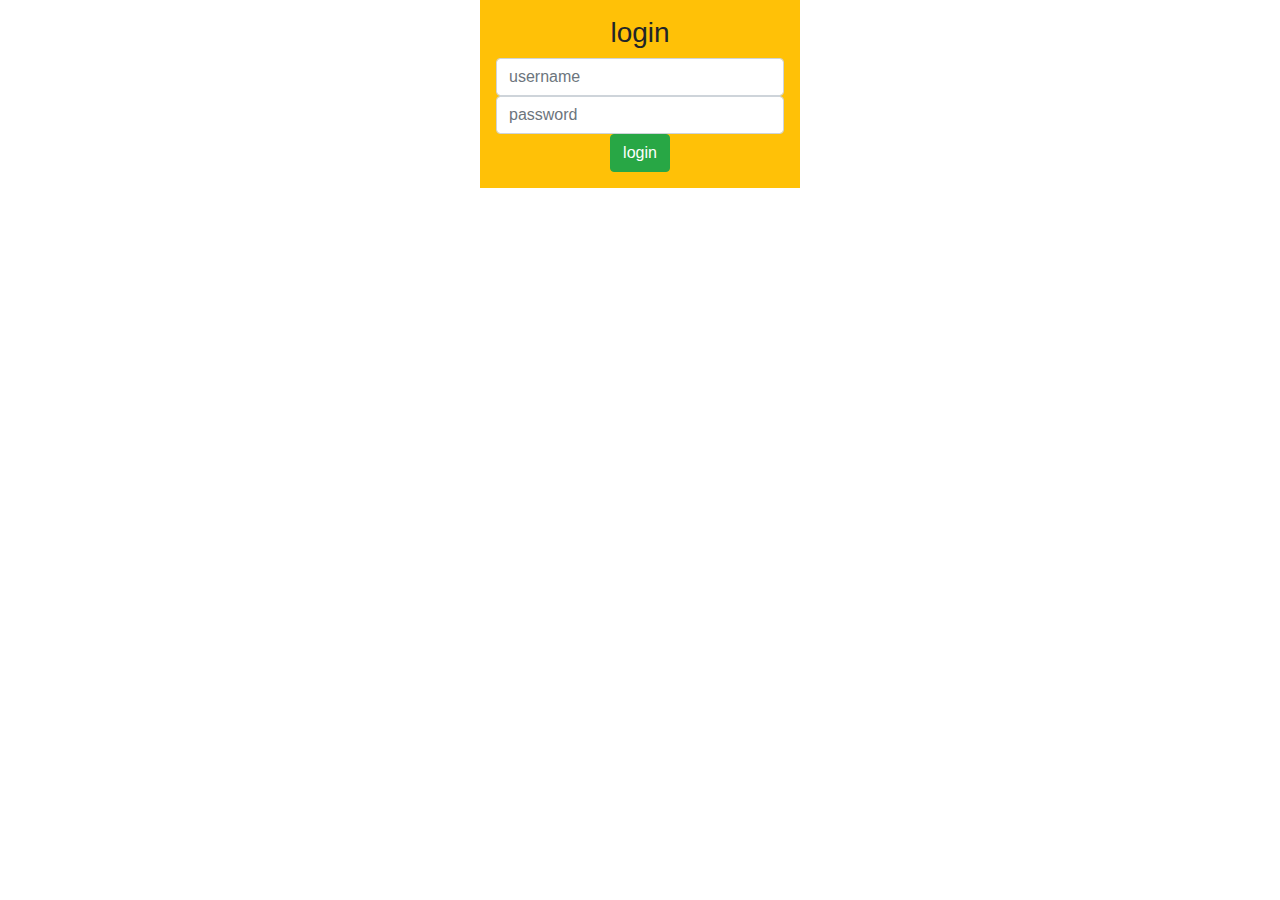
<file: index.html>
<!DOCTYPE html>
<html>
    <head>
       <link rel="stylesheet" href="https://cdn.jsdelivr.net/npm/bootstrap@4.0.0/dist/css/bootstrap.min.css" integrity="sha384-Gn5384xqQ1aoWXA+058RXPxPg6fy4IWvTNh0E263XmFcJlSAwiGgFAW/dAiS6JXm" crossorigin="anonymous">
<script src="https://cdn.jsdelivr.net/npm/bootstrap@4.0.0/dist/js/bootstrap.min.js" integrity="sha384-JZR6Spejh4U02d8jOt6vLEHfe/JQGiRRSQQxSfFWpi1MquVdAyjUar5+76PVCmYl" crossorigin="anonymous"></script>
    </head>
    <body>
        <div class="d-flex justify-content-center align-items-center vh-100">
            <form method="post" action="second.jsp" class="w-25 bg-warning p-3">
                <div class="text-center">
                    <h3>login</h3>
                </div>
             <input type="text" placeholder="username" class="form-control">
             <input type="text" placeholder="password" class="mt-10 form-control">
             <div class="text-center mt-7">
                <button class="btn btn-success">login</button>
             </div>
            </form>
        </div>
    </body>
</html>
</file>
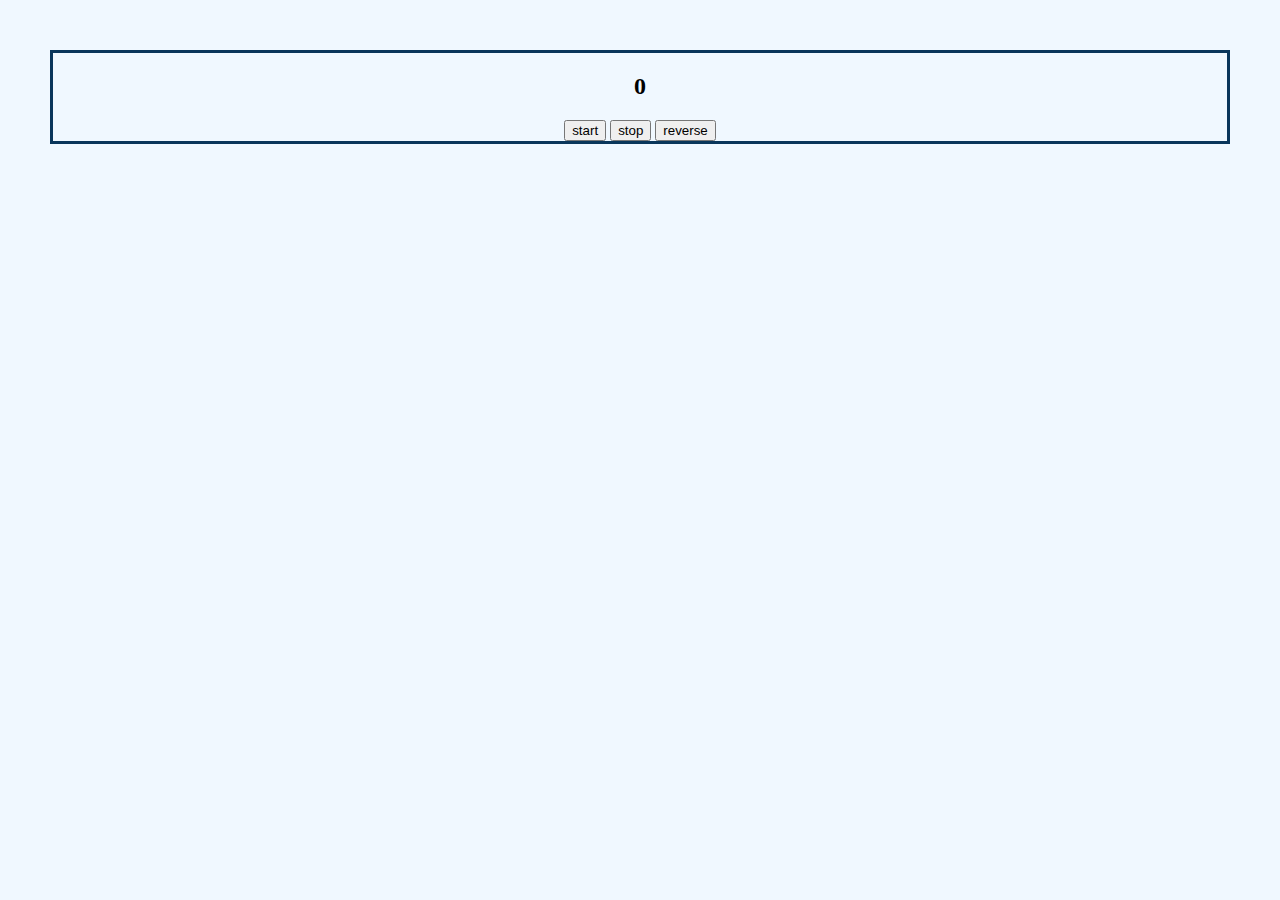
<file: int_counter.html>
<!DOCTYPE html>
<html>
    <head>
        <title>timer bomb</title>
        <link rel="stylesheet" type="text/css" href="style.css" />

    </head>
    <body>
        <div > </div>
        <h2 id="i1">0</h2>
        
       
        <button onclick="start()" id="i4">start</button>
        <button onclick="stop()" id="i5">stop</button>
        <button onclick="reverse()" id="i6">reverse</button>
        <script>
          let  count=0;
          
          y=document.getElementById("i4");
        c=document.getElementById("i1");
            function incre(){
            count++;
            c.innerHTML=count;
           
            }
            function decre(){
                count--;
                c.innerHTML=count;
            }
            function start(){
               
                t=setInterval(incre,100);
            }
            function reverse(){
                t=setInterval(decre,100);
            }
            function stop(){
                clearInterval(t);

            }
            
        </script>
    </body>
</html>
</file>
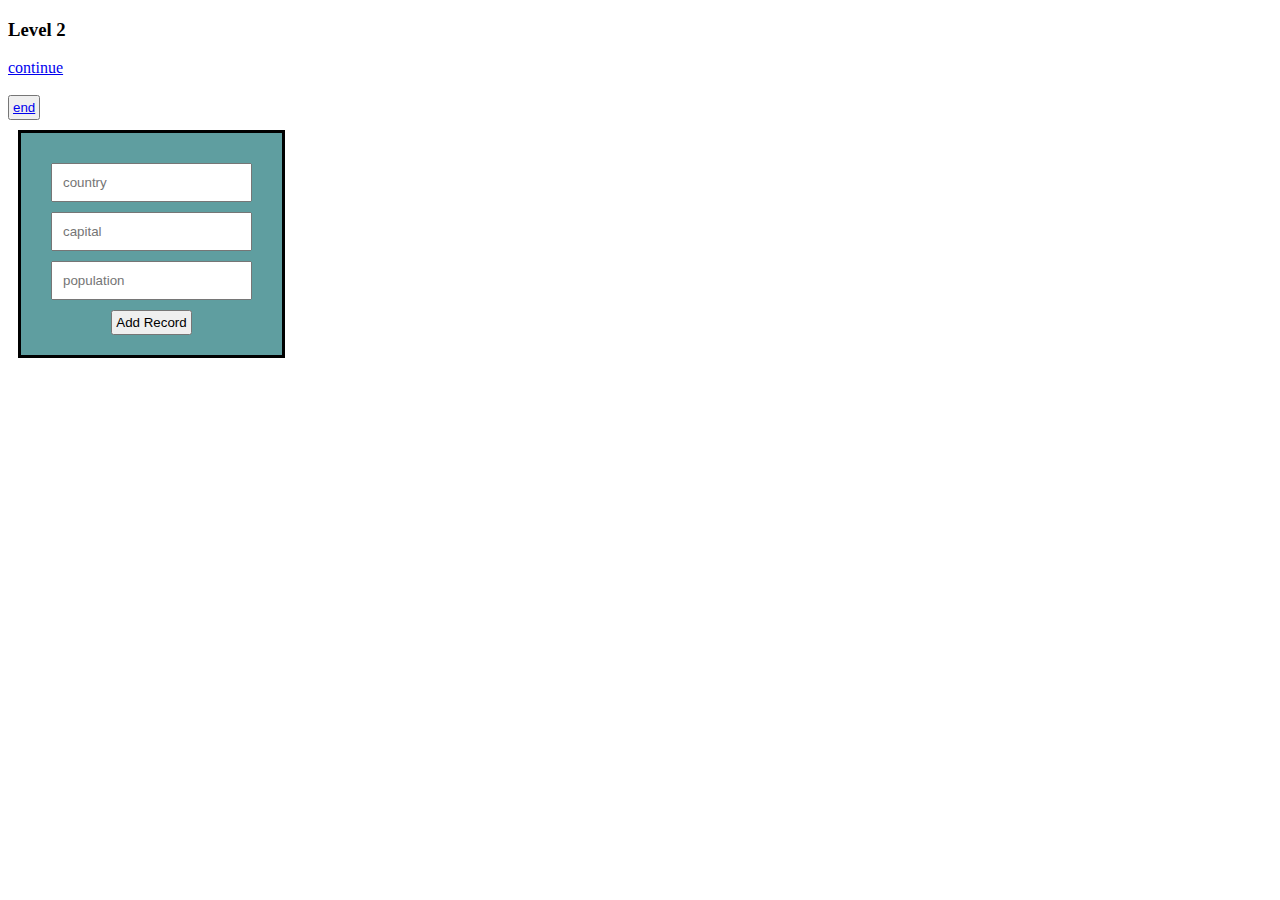
<file: int_createCard.html>
<!DOCTYPE html>
<html>
    <head>
        <title>creating dynamic cards</title>
        <style>
            #card{
             width:fit-content;
             background-color: cadetblue;
             border:3px solid black;
             padding:20px;
             margin:10px;
            }
            input{
                display:block;
                padding:10px;
                margin:10px;
            }
            #parent-submit{
                text-align: center;
            }
            button{
                padding:3px;
            }
            #d2{
                
                width:fit-content;
                padding:50px;
                display:block;
                margin:150px;
                align-items:flex-end;
            }
            .data-card{
                display:inline-block;
                margin:15px;
               background-color: darkturquoise;
                padding:15px;

            }
            .country{
                font-size: 30px;
                font-weight:bold;
                color:black;
            }
            .capital{
                font-size: 25px;
                color:deeppink
            }
            .population{
                font-size: 20px;
                color:brown;
            }
            #savebtn, #cancelbtn{
                display:none;
            }
        </style>
    </head>
    <body>
               <h3><b>Level 2</b></h3>
               <div class="d2">
                <a href="create.jsp">continue</a><br><br>
                <button id="b3"><a href="end.jsp">end</a></button>
            </div>
        <div id="card">
            <input id="country" type="text" placeholder="country">
            <input id="capital" type="text" placeholder="capital">
            <input id="population" type="text" placeholder="population">
        
        <div id="parent-submit">
            <button onclick="AddRecord()" id="addbtn">Add Record</button>
            <button onclick="save()" id="savebtn">save</button>
            <button onclick="cancelEdit()" id="cancelbtn">cancel</button>
        </div>
        </div>
       
        <script>
            countryObj=document.getElementById("country");
            capitalObj=document.getElementById("capital");
            populationObj=document.getElementById("population");
            info=[];
            function AddRecord(){
                tmpobj={country:countryObj.value,capital:capitalObj.value,population:populationObj.value};
                info.push(tmpobj);
               render();
            }
          
            dobj=document.getElementById("d2");
            function render(){
                html="";
                for(i=0;i<info.length;i++)
                {
                html+=`<div class="data-card">
                      <div class="country">${info[i].country}</div>
                      <div class="capital">${info[i].capital}</div>
                      <div class="population">${info[i].population}</div>
                      <div>
                      <button onclick='exportEdit(${i})'>edit</button>
                      </div>
                        </div>`;
             dobj.innerHTML=html;
            }
        }
       
        a1=document.getElementById("addbtn");
        s1=document.getElementById("savebtn");
        c1=document.getElementById("cancelbtn");
        editIndex=-1;
        function exportEdit(index){
            editIndex=index;
            a1.style.display='none';
            s1.style.display='inline-block'
            c1.style.display='inline-block'
            editobj=info[index];
            countryObj.value=editobj.country;
        capitalObj.value=editobj.capital;
        populationObj.value=editobj.population;
        }
        function save(){
            tmpobj={country:countryObj.value,capital:capitalObj.value,population:populationObj.value};
            info[editIndex]=tmpobj;
            render();
            changeButtons();
            clear();

        }
        function cancelEdit(){
            changeButtons();
            clear();
        }
        function changeButtons(){
            a1.style.display='inline-block'
            s1.style.display='none';
            c1.style.display='none';
             }
             function clear(){
                countryObj.value='';
                capitalObj.value='';
                populationObj.value='';
             }
        
       
        </script>

    </body>
</html>
</file>
<file: style.css>
body{
    background-color:aliceblue;
    margin:50px;
    border:3px solid rgb(9, 54, 91);
    text-align:center;
    left:20px;
    top:20px;
    bottom:20px;
}
button:hover{
   background-color: blue;
}
input:hover{
  
  background-color:green;
}
</file>
